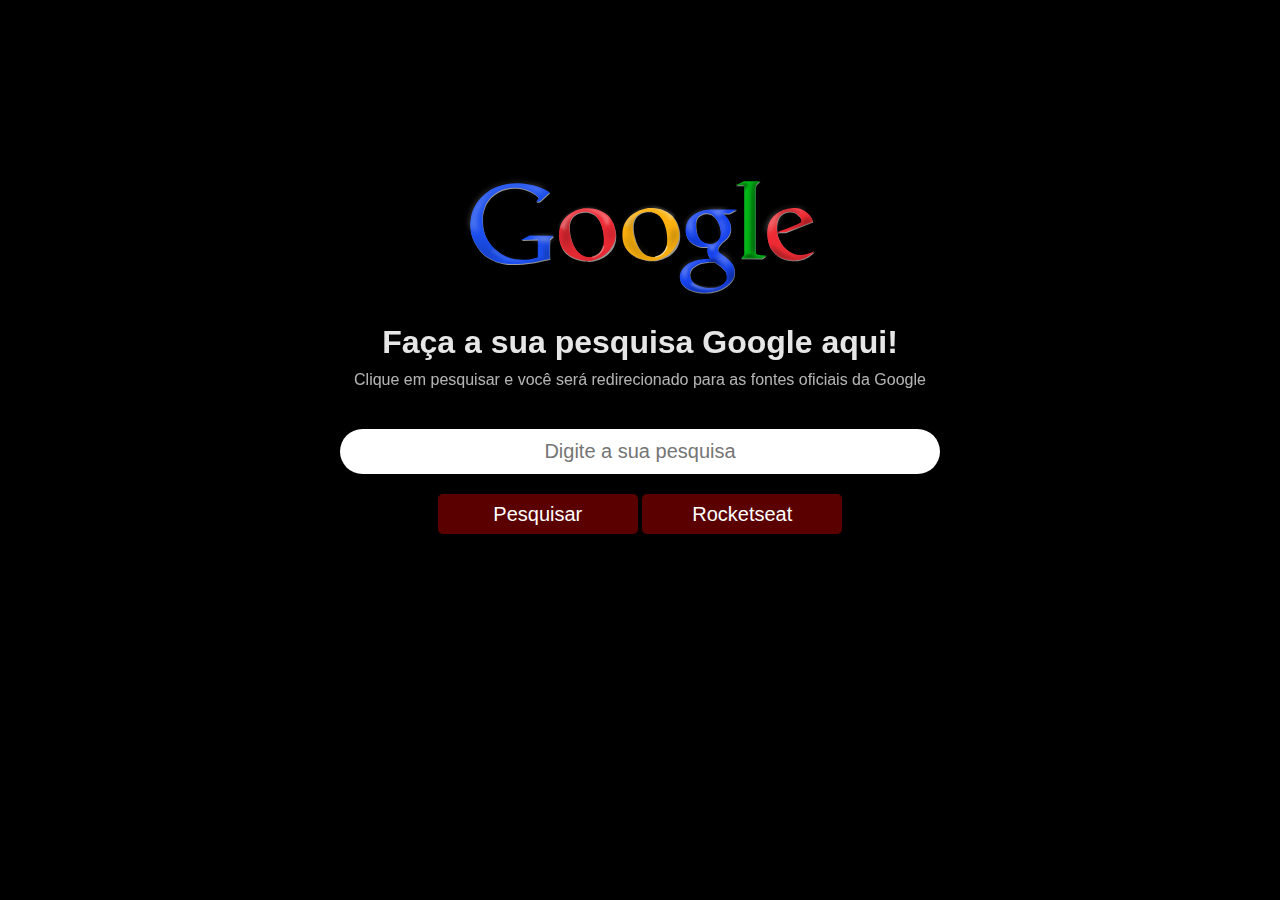
<file: index.html>
<!DOCTYPE html>
<html lang="pt-br">
  <head>
    <meta charset="UTF-8">
    <meta http-equiv="X-UA-Compatible" content="IE=edge">
    <meta name="viewport" content="width=device-width, initial-scale=1.0">
    <link rel="stylesheet" href="./style.css"/>
    <script type="text/javascript" src="./script.js" defer></script>
    <title>google Rocketseat - Maratona Explorer</title>
  </head>
  <body>
    <!-- Conteúdo da aula da maratona -->
    
    <div id="container">
      <img src="./img/Google_logo.svg" alt="Imagem do logo da Google"/> <!-- Coloca-se barra no final em tags sem conteúdo -->
      <h1>Faça a sua pesquisa Google aqui!</h1>
      <p>Clique em pesquisar e você será redirecionado para as fontes oficiais da Google</p>
      <input id="inputPesquisaGoogle" type="text" placeholder="Digite a sua pesquisa" /> <!-- Coloca-se barra no final em tags sem conteúdo -->
      <button id="buttonPesquisar" onclick="fazerPesquisaGoogle()">Pesquisar<a href="https://www.google.com/search?q="></a></button>
      <button id="rocketseat" onclick="siteRocketseat()">Rocketseat</button>
      <h3 id="respostaGoogle"></h3>
    </div>
  </body>
</html>
</file>
<file: style.css>
* {
  margin: 0;
  box-sizing: border-box;
}

body {
  background-color: black;
  color: white;
  text-align: center;
  font-family: sans-serif;
}

#container {
  margin-top: 100px;
  width: 80%;
  max-width: 600px;
  margin-inline: auto;
}

div #container {
  text-align: center;
}

img {
  width: 350px;
  height: 125px;
  margin-top: 75px;
  margin-bottom: -20px;
}

h1 {
  margin-top: 40px;
  margin-bottom: 10px;
  opacity: 0.9;
}

p {
  margin-bottom: 40px;
  opacity: 0.7;
}

input, button {
  width: 100%;
  font-size: 20px;
  border-radius: 5px;
  text-align: center;
  border: none;
}

input {
  margin-bottom: 20px;
  border-radius: 50px;
  width: 100%;
  height: 45px;
  border: none;
}

input:hover {
  filter: brightness(1.2);
  border: none;
}

#buttonPesquisar, #rocketseat {
  background-color: rgb(90, 0, 0);
  color: white;
  transition: filter .2s;
  width: 200px;
  height: 40px;
}

/* pseudo-class :hover */
#buttonPesquisar:hover {
  filter: brightness(1.3);
  cursor: pointer;
}

#rocketseat:hover {
  filter: brightness(1.3);
  cursor: pointer;
}

#respostaGoogle {
  margin-top: 30px;
  transition: opacity 1s;
}

#respostaGoogle div {
  font-size: 16px;
  font-weight: normal;
  opacity: 0.9;
  margin-bottom: 10px;
}
</file>
